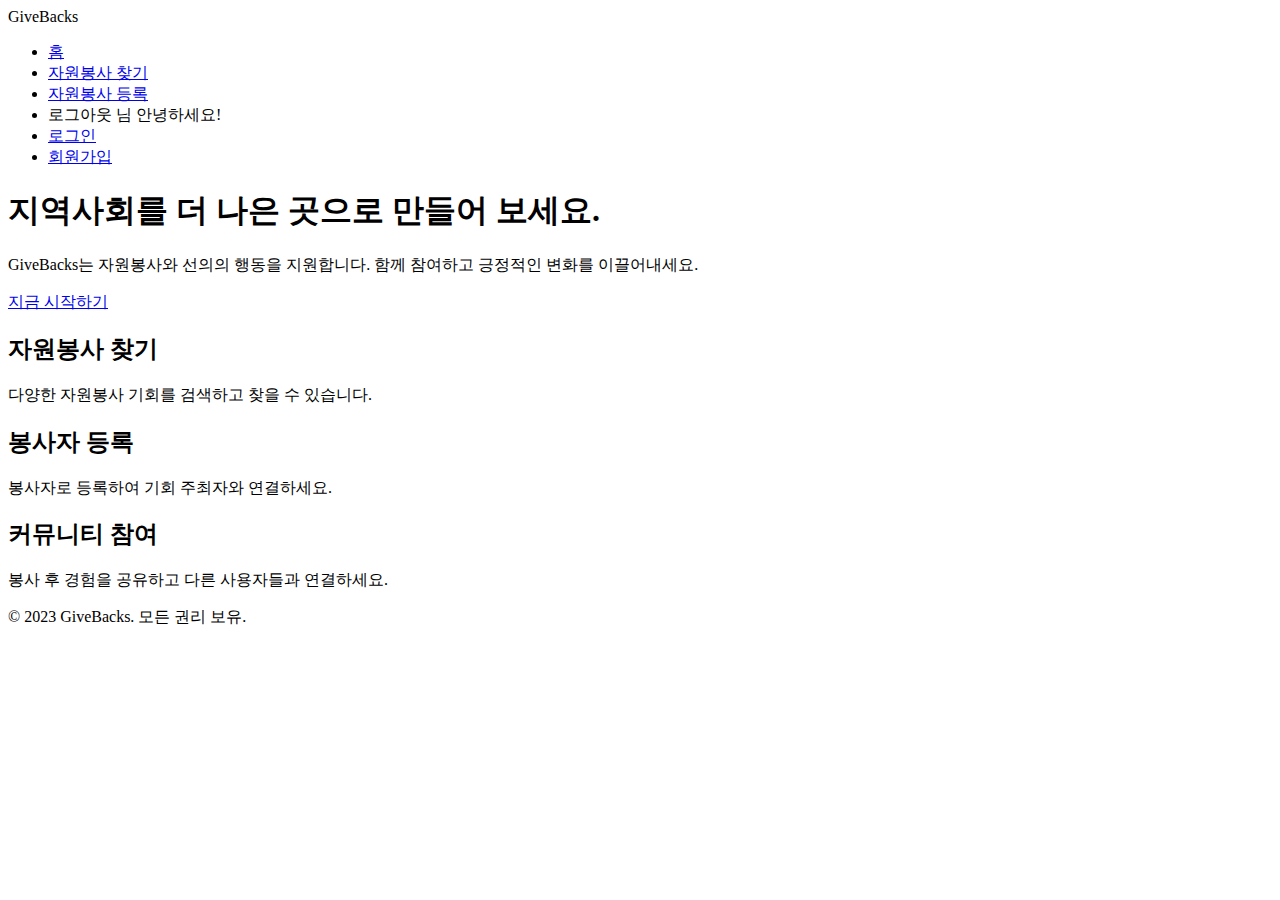
<file: src/main/resources/templates/index.html>
<!DOCTYPE html>
<html lang="ko" xmlns:th="http://www.thymeleaf.org">
<head>
    <meta charset="UTF-8">
    <meta name="viewport" content="width=device-width, initial-scale=1.0">
    <link rel="stylesheet" type="text/css" th:href="@{/css/index.css}"/>
    <title>GiveBacks - 자원봉사 커뮤니티</title>
</head>
<body>
<header>
    <nav>
        <div class="logo">GiveBacks</div>
        <ul>
            <li><a href="#">홈</a></li>
            <li><a href="/post/volunteer-search">자원봉사 찾기</a></li>
            <li><a href="/post/volunteer-register">자원봉사 등록</a></li>
            <!-- Thymeleaf로 세션에 저장된 사용자 정보 출력 -->
            <li th:if="${session.loginUserEmail}">
                <a th:href="@{/user/logout}">로그아웃</a>
                <span th:text="${session.loginUserEmail}"></span>님 안녕하세요!
            </li>
            <li th:unless="${session.loginUserEmail}"><a href="user/signin">로그인</a></li>
            <li th:unless="${session.loginUserEmail}"><a href="user/signup">회원가입</a></li>
        </ul>
    </nav>
</header>

<section class="hero">
    <div class="hero-content">
        <h1>지역사회를 더 나은 곳으로 만들어 보세요.</h1>
        <p>GiveBacks는 자원봉사와 선의의 행동을 지원합니다. 함께 참여하고 긍정적인 변화를 이끌어내세요.</p>
        <a href="#">지금 시작하기</a>
    </div>
</section>

<section class="features">
    <div class="feature">
        <h2>자원봉사 찾기</h2>
        <p>다양한 자원봉사 기회를 검색하고 찾을 수 있습니다.</p>
    </div>
    <div class="feature">
        <h2>봉사자 등록</h2>
        <p>봉사자로 등록하여 기회 주최자와 연결하세요.</p>
    </div>
    <div class="feature">
        <h2>커뮤니티 참여</h2>
        <p>봉사 후 경험을 공유하고 다른 사용자들과 연결하세요.</p>
    </div>
</section>

<footer>
    <p>&copy; 2023 GiveBacks. 모든 권리 보유.</p>
</footer>
</body>
</html>
</file>
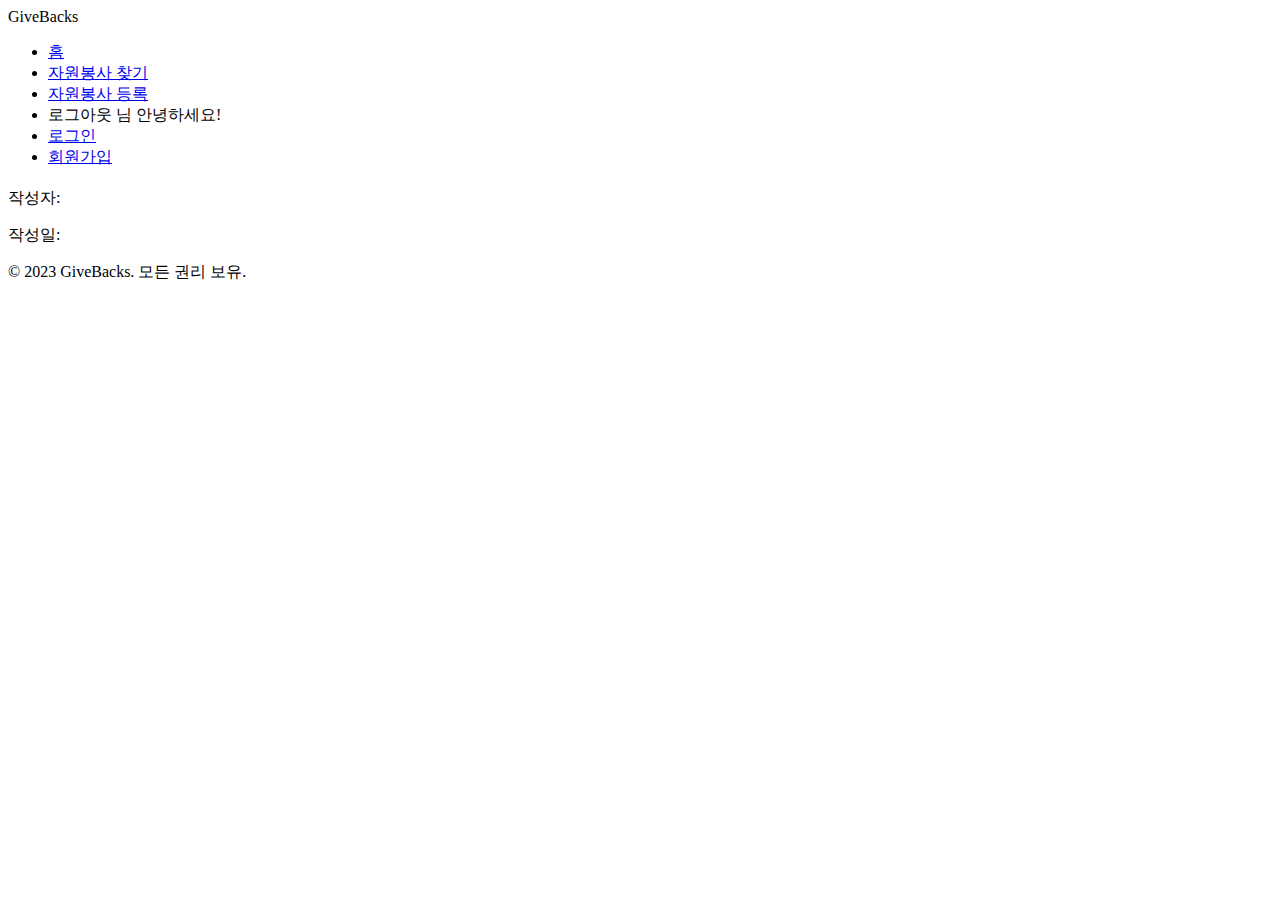
<file: src/main/resources/templates/post/post-detail.html>
<!DOCTYPE html>
<html lang="ko" xmlns:th="http://www.thymeleaf.org">
<head>
  <link rel="stylesheet" type="text/css" th:href="@{/css/index.css}"/>
  <title>자원봉사 상세 정보</title>
</head>
<body>
<header>
  <nav>
    <div class="logo">GiveBacks</div>
    <ul>
      <li><a href="#">홈</a></li>
      <li><a href="/post/volunteer-search">자원봉사 찾기</a></li>
      <li><a href="/post/volunteer-register">자원봉사 등록</a></li>
      <!-- Thymeleaf로 세션에 저장된 사용자 정보 출력 -->
      <li th:if="${session.loginUserEmail}">
        <a th:href="@{/user/logout}">로그아웃</a>
        <span th:text="${session.loginUserEmail}"></span>님 안녕하세요!
      </li>
      <li th:unless="${session.loginUserEmail}"><a href="user/signin">로그인</a></li>
      <li th:unless="${session.loginUserEmail}"><a href="user/signup">회원가입</a></li>
    </ul>
  </nav>
</header>

<section class="post-detail">
  <h2 th:text="${post.title}"></h2>
  <p>작성자: <span th:text="${post.author}"></span></p>
  <p>작성일: <span th:text="${post.createdDate}"></span></p>
  <p th:text="${post.content}"></p>
</section>

<footer>
  <p>&copy; 2023 GiveBacks. 모든 권리 보유.</p>
</footer>
</body>
</html>
</file>
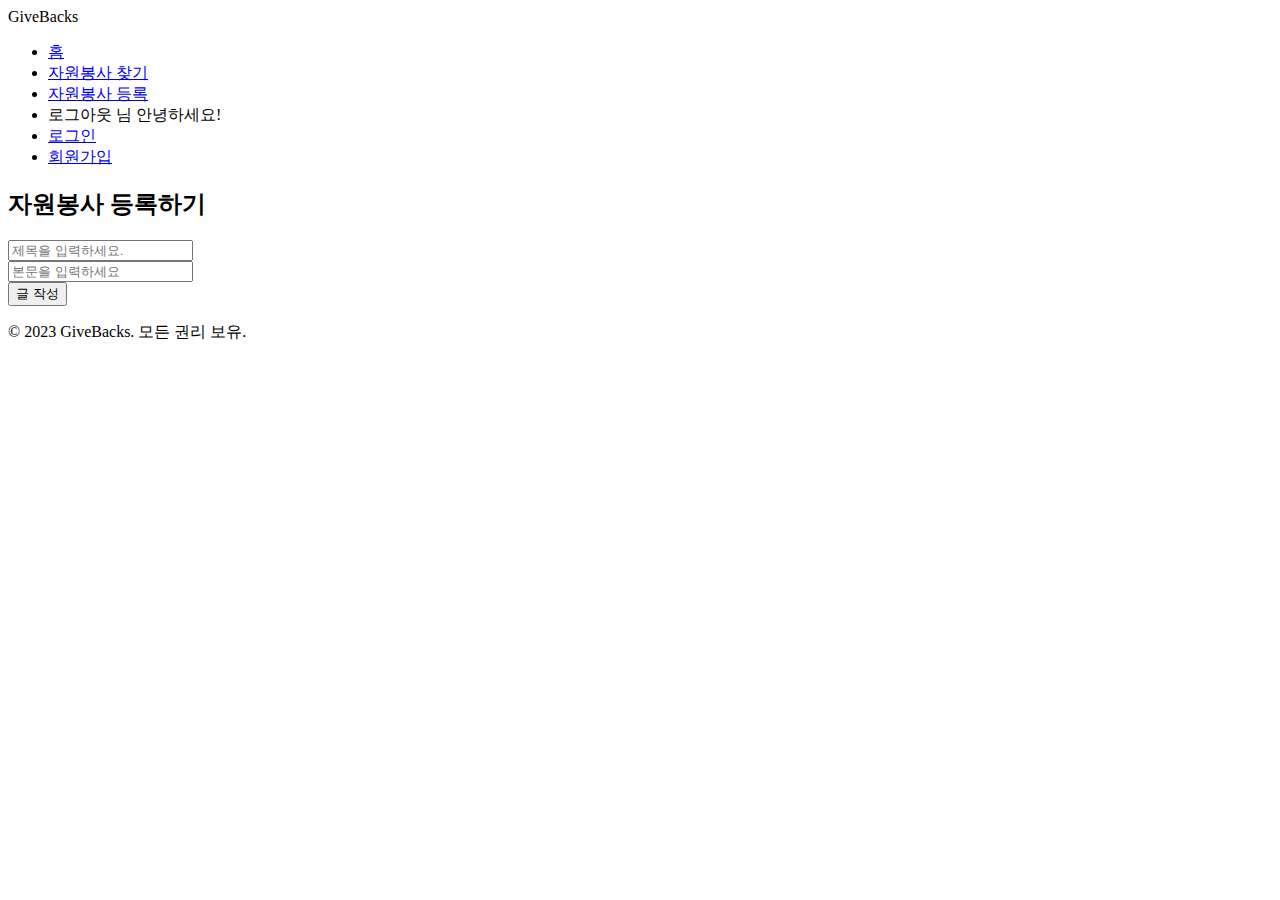
<file: src/main/resources/templates/post/volunteer-register.html>
<!DOCTYPE html>
<html lang="ko" xmlns:th="http://www.thymeleaf.org">
<head>
    <meta charset="UTF-8">
    <meta name="viewport" content="width=device-width, initial-scale=1.0">
    <link rel="stylesheet" type="text/css" th:href="@{/css/volunteer-register.css}"/>
    <link rel="stylesheet" type="text/css" th:href="@{/css/index.css}"/>
    <script type="text/javascript" th:src="@{/js/volunteer-register.js}"></script>
    <title>자원봉사 찾기</title>
</head>
<body>
<header>
    <nav>
        <div class="logo">GiveBacks</div>
        <ul>
            <li><a href="/">홈</a></li>
            <li><a href="../post/volunteer-search">자원봉사 찾기</a></li>
            <li><a href="../post/volunteer-register">자원봉사 등록</a></li>
            <!-- Thymeleaf로 세션에 저장된 사용자 정보 출력 -->
            <li th:if="${session.loginUserEmail}">
                <a th:href="@{/user/logout}">로그아웃</a>
                <span th:text="${session.loginUserEmail}"></span>님 안녕하세요!
            </li>
            <li th:unless="${session.loginUserEmail}"><a href="../user/signin">로그인</a></li>
            <li th:unless="${session.loginUserEmail}"><a href="../user/signup">회원가입</a></li>
        </ul>
    </nav>
</header>

<section class="post-write">
    <form method="post">
    <div><h2>자원봉사 등록하기</h2></div>
    <div>
        <input type="text" name = "postTitle" id="postTitle" placeholder="제목을 입력하세요.">
    </div>
    <div>
        <input type="text" name="postContent" id="postContent" placeholder="본문을 입력하세요">
    </div>
    <div>
        <button id="write-button">글 작성</button>
    </div>
    </form>
</section>

<footer>
    <p>&copy; 2023 GiveBacks. 모든 권리 보유.</p>
</footer>
</body>
</html>
</file>
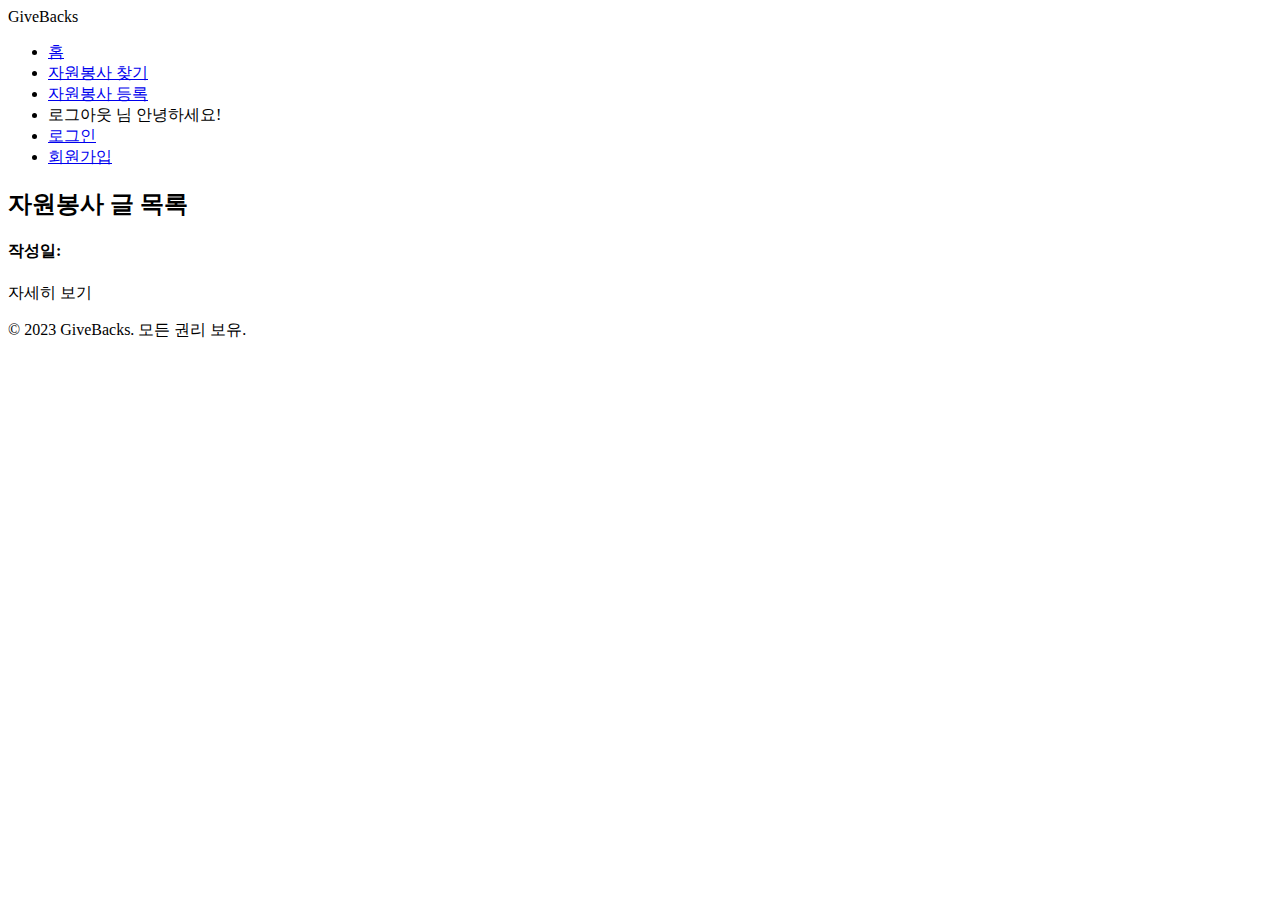
<file: src/main/resources/templates/post/volunteer-search.html>
<!DOCTYPE html>
<html lang="ko" xmlns:th="http://www.thymeleaf.org">
<head>
  <link rel="stylesheet" type="text/css" th:href="@{/css/index.css}"/>
  <link rel="stylesheet" type="text/css" th:href="@{/css/volunteer-search.css}"/>
  <title>자원봉사 글 목록</title>
</head>
<body>
<header>
  <nav>
    <div class="logo">GiveBacks</div>
    <ul>
      <li><a href="/">홈</a></li>
      <li><a href="../post/volunteer-search">자원봉사 찾기</a></li>
      <li><a href="../post/volunteer-register">자원봉사 등록</a></li>
      <!-- Thymeleaf로 세션에 저장된 사용자 정보 출력 -->
      <li th:if="${session.loginUserEmail}">
        <a th:href="@{/user/logout}">로그아웃</a>
        <span th:text="${session.loginUserEmail}"></span>님 안녕하세요!
      </li>
      <li th:unless="${session.loginUserEmail}"><a href="../user/signin">로그인</a></li>
      <li th:unless="${session.loginUserEmail}"><a href="../user/signup">회원가입</a></li>
    </ul>
  </nav>
</header>

<section class="post-list">
  <h2>자원봉사 글 목록</h2>

  <div th:each="post : ${postList}" class="post-item">
    <div class="post-header">
      <h3 th:text="${post.title}"></h3>
      <h4 class="post-date">작성일: <span th:text="${post.registerDt}"></span></h4>
    </div>

    <div class="post-actions">
      <a th:href="@{/post/{postId}(postId=${post.postId})}">자세히 보기</a>
    </div>
  </div>
</section>
<footer>
  <p>&copy; 2023 GiveBacks. 모든 권리 보유.</p>
</footer>
</body>
</html>
</file>
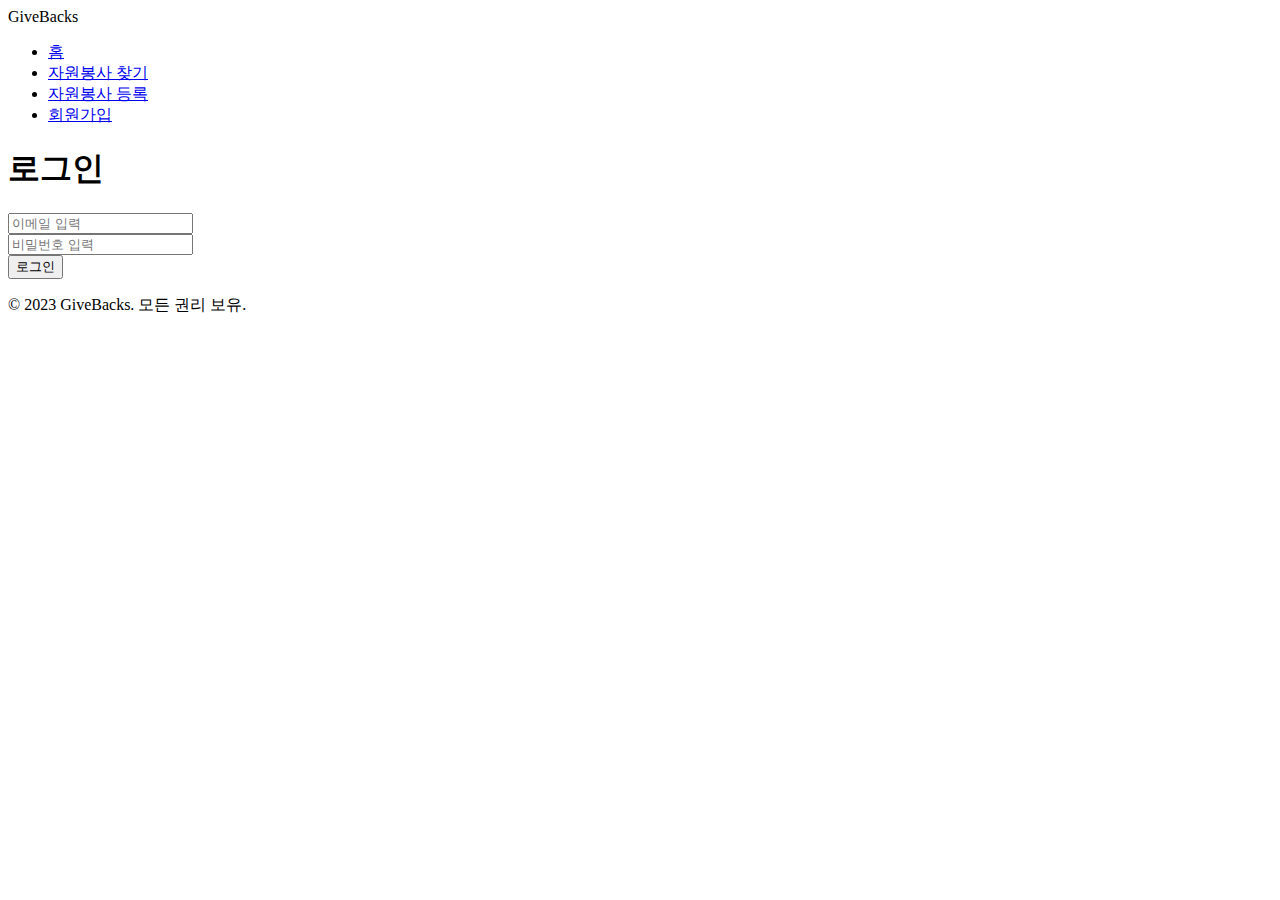
<file: src/main/resources/templates/user/signin.html>
<!DOCTYPE html>
<html lang="ko">
<head>
  <meta charset="UTF-8" xmlns:th="http://www.thymeleaf.org">
  <meta name="viewport" content="width=device-width, initial-scale=1.0">
  <link rel="stylesheet" type="text/css" th:href="@{/css/signin.css}"/>
  <link rel="stylesheet" type="text/css" th:href="@{/css/index.css}"/>
  <script type="text/javascript" th:src="@{/js/signin.js}"></script>

  <title>로그인 - GiveBacks</title>
</head>
<body>
<header>
  <nav>
    <div class="logo">GiveBacks</div>
    <ul>
      <li><a href="/">홈</a></li>
      <li><a href="/post/volunteer-search">자원봉사 찾기</a></li>
      <li><a href="/post/volunteer-register">자원봉사 등록</a></li>
      <li><a href="/user/signup">회원가입</a></li>
    </ul>
  </nav>
</header>

<section class="login-form">
  <h1>로그인</h1>
  <form>
    <div>
      <input type="email" name="userEmail" id="userEmail" placeholder="이메일 입력" required>
    </div>
    <div>
      <input type="password" name="userPassword" id="userPassword" placeholder="비밀번호 입력" required>
    </div>
    <div>
      <button id="signin-button" >로그인</button>
    </div>
  </form>
</section>

<footer>
  <p>&copy; 2023 GiveBacks. 모든 권리 보유.</p>
</footer>
</body>
</html>
</file>
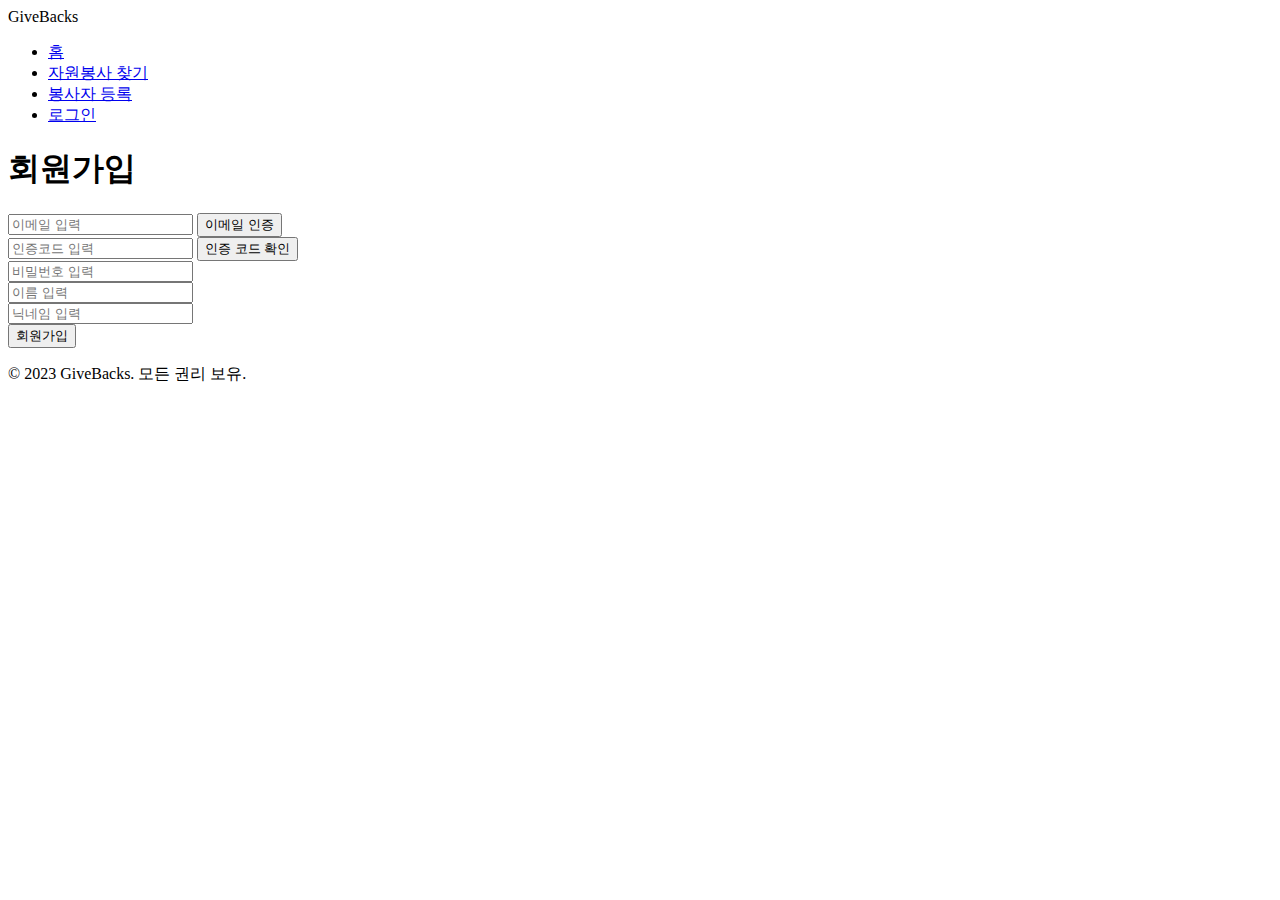
<file: src/main/resources/templates/user/signup.html>
<!DOCTYPE html>
<html lang="en">
<head>
  <meta charset="UTF-8" xmlns:th="http://www.thymeleaf.org">
  <meta name="viewport" content="width=device-width, initial-scale=1.0">
  <link rel="stylesheet" type="text/css" th:href="@{/css/signup.css}"/>
  <link rel="stylesheet" type="text/css" th:href="@{/css/index.css}"/>
  <script type="text/javascript" th:src="@{/js/signup.js}"></script>

  <title>회원가입 - GiveBacks</title>
</head>
<body>
<header>
  <nav>
    <div class="logo">GiveBacks</div>
    <ul>
      <li><a href="/">홈</a></li>
      <li><a href="/post/volunteer-search">자원봉사 찾기</a></li>
      <li><a href="/post/volunteer-register">봉사자 등록</a></li>
      <li><a href="/user/signin">로그인</a></li>
    </ul>
  </nav>
</header>

<section class="signup-form">
  <h1>회원가입</h1>
  <form>
    <div>
      <input type="email" name="userEmail" id="userEmail" placeholder="이메일 입력" required>
      <button id="sendEmail-button" >이메일 인증</button>
      <div id="error-message"></div>
    </div>
    <div id="verification-section">
      <input type="text" id="verificationCode" placeholder="인증코드 입력" required>
      <button id="verify-button" >인증 코드 확인</button>
    </div>
    <div>
      <input type="password" id="userPassword" name="userPassword" placeholder="비밀번호 입력" required>
    </div>
    <div>
      <input type="text" id="userName" name="userName" placeholder="이름 입력" required>
    </div>
    <div>
      <input type="text" id="userNickname" name="userNickname"  placeholder="닉네임 입력" required>
    </div>
    <div>
      <button id="signup-button" >회원가입</button>
    </div>
  </form>
</section>

<footer>
  <p>&copy; 2023 GiveBacks. 모든 권리 보유.</p>
</footer>
</body>
</html>
</file>
